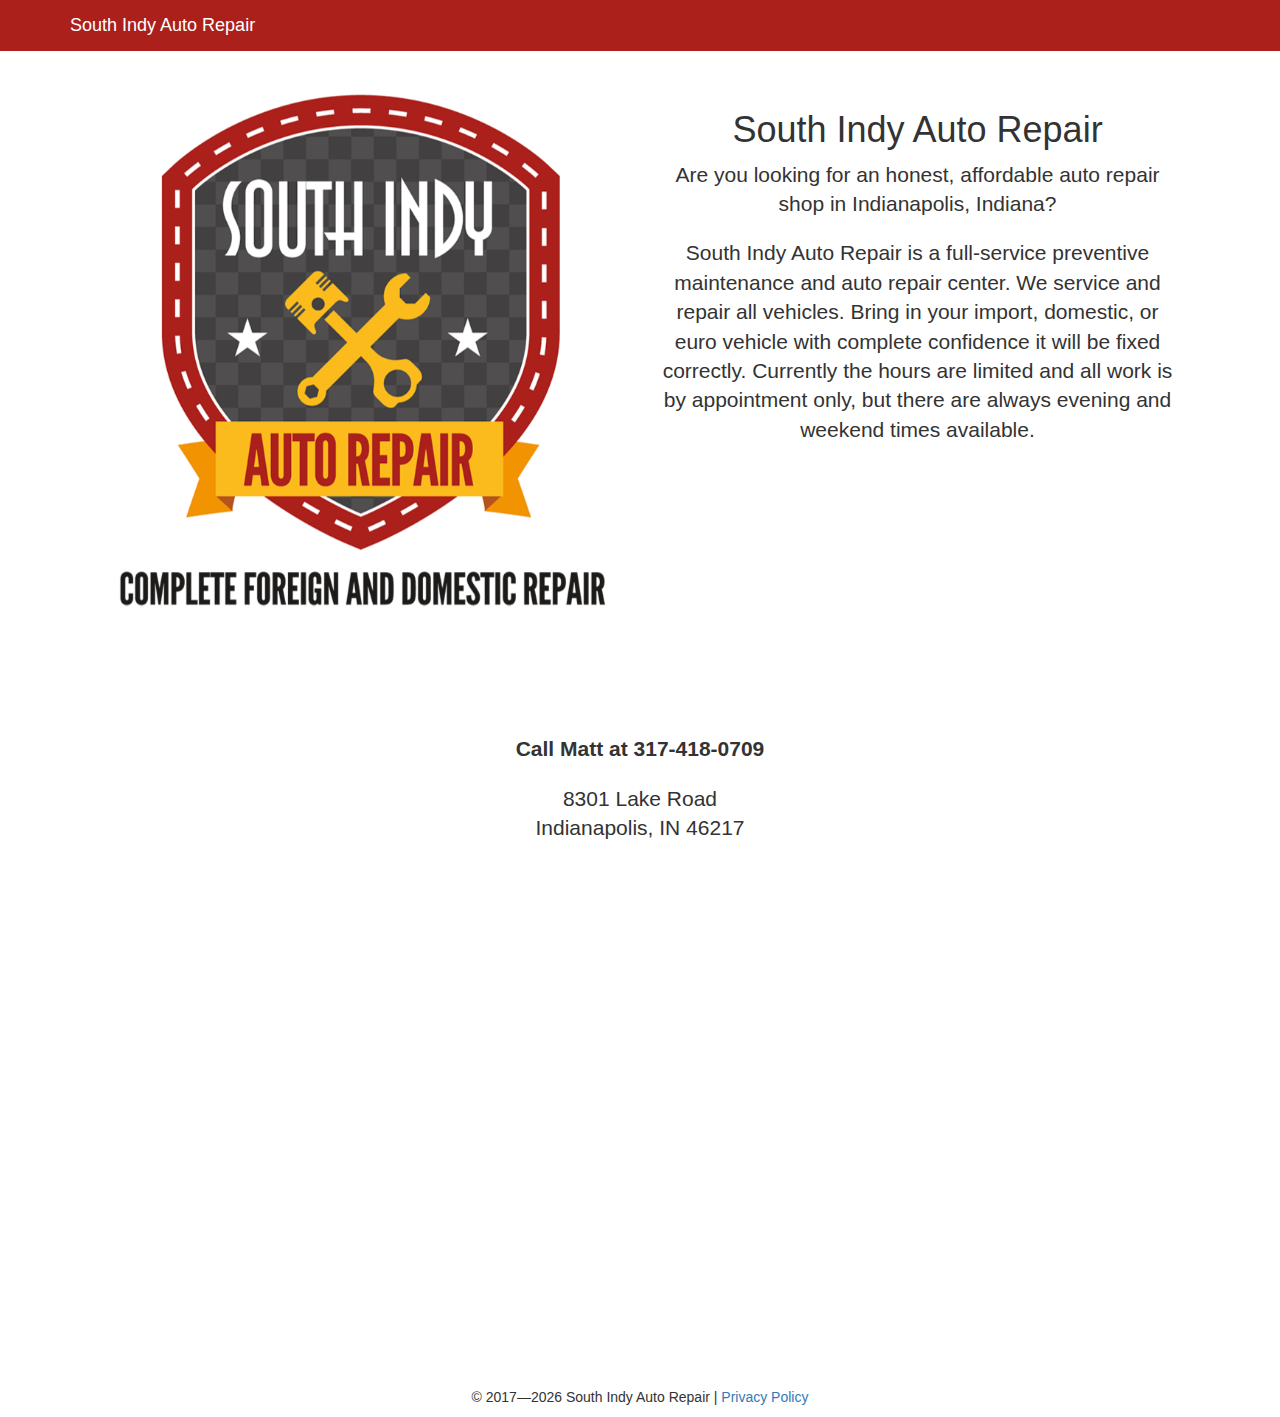
<file: index.html>
<!DOCTYPE html>
<html lang="en">
  <head>
    <meta charset="utf-8">
    <meta http-equiv="X-UA-Compatible" content="IE=edge">
    <meta name="viewport" content="width=device-width, initial-scale=1">
    <!-- The above 3 meta tags *must* come first in the head; any other head content must come *after* these tags -->
    <meta name="description" content="Call South Indy Auto Repair if you're looking for an honest, affordable mechanic in Indianapolis, Indiana.">
    <meta name="author" content="Matt O'Day">

    <title>South Indy Auto</title>

    <!-- Bootstrap core CSS -->
    <link href="css/bootstrap.min.css" rel="stylesheet">

    <!-- IE10 viewport hack for Surface/desktop Windows 8 bug -->
    <link href="css/ie10-viewport-bug-workaround.css" rel="stylesheet">

    <!-- Custom styles for this template -->
    <link href="css/template.css" rel="stylesheet">

    <!-- HTML5 shim and Respond.js for IE8 support of HTML5 elements and media queries -->
    <!--[if lt IE 9]>
      <script src="https://oss.maxcdn.com/html5shiv/3.7.3/html5shiv.min.js"></script>
      <script src="https://oss.maxcdn.com/respond/1.4.2/respond.min.js"></script>
    <![endif]-->
  </head>

  <body>

    <nav class="navbar  navbar-fixed-top navbar-custom">
      <div class="container">
        <div class="navbar-header">
          <button type="button" class="navbar-toggle collapsed" data-toggle="collapse" data-target="#navbar" aria-expanded="false" aria-controls="navbar">
            <span class="sr-only">Toggle navigation</span>
            <span class="icon-bar"></span>
            <span class="icon-bar"></span>
            <span class="icon-bar"></span>
          </button>
          <a class="navbar-brand" href="#">South Indy Auto Repair</a>
        </div>
        <div id="navbar" class="collapse navbar-collapse">
          <ul class="nav navbar-nav">
          	<!--
            <li><a href="#">Home</a></li>
            <li><a href="#contact">Contact</a></li>
            -->
          </ul>
        </div><!--/.nav-collapse -->
      </div>
    </nav>

    <div class="container">

      <div class="starter-template">
      	<div class="row-fluid">
	        <div class="col-md-6">
	        	<img class="img-responsive" src="img/sia_logo.jpg" />
	        </div>
	        <div class="col-md-6" align="center">
	        	<h1>South Indy Auto Repair</h1>
	        	<p class="lead">Are you looking for an honest, affordable auto repair shop in Indianapolis, Indiana?</p>
	        	<p class="lead">South Indy Auto Repair is a full-service preventive maintenance and auto repair center. We service and repair all vehicles. Bring in your import, domestic, or euro vehicle with complete confidence it will be fixed correctly. Currently the hours are limited and all work is by appointment only, but there are always evening and weekend times available.</p>
	        </div>
        </div>
        
        <div class="row-fluid">
        	<h1>&nbsp;</h1>
        </div>
        
        <div class="row-fluid">
	        <div class="col-md-12" align="center" style="margin-top:100px;margin-bottom:5px;">
	        	<a name="#contact">&nbsp;</a>
	        	<p class="lead"><strong>Call Matt at 317-418-0709</strong></p>
	        	<p class="lead">
	        		8301 Lake Road<br />
					Indianapolis, IN 46217
	        	</p>
        
	        	<!--<div class="iframe-container">-->
	        		<div style="overflow:hidden;width:600px;height:450px;resize:none;max-width:100%;">
	        			<iframe src="https://www.google.com/maps/embed?pb=!1m18!1m12!1m3!1d3072.2175294757403!2d-86.21826528469472!3d39.64481871014542!2m3!1f0!2f0!3f0!3m2!1i1024!2i768!4f13.1!3m3!1m2!1s0x886b5f1d8139ae7d%3A0x209a633300ea2f6b!2s8301+Lake+Rd%2C+Indianapolis%2C+IN+46217!5e0!3m2!1sen!2sus!4v1501782380108" width="600" height="450" frameborder="0" style="border:0" allowfullscreen></iframe>
	        		</div>
	        	<!--</div>-->
	        </div>
        </div>
        
        <div class="row-fluid">
        	<div class="col-md-12" align="center" style="margin-bottom:10px;">
        		<h1>&nbsp;</h1>
        		<font size="small">&copy; 2017—<script>document.write(new Date().getFullYear())</script> South Indy Auto Repair | <a href="privacy.html">Privacy Policy</a></font>
        	</div>
        </div>
      </div>

    </div><!-- /.container -->


    <!-- Bootstrap core JavaScript
    ================================================== -->
    <!-- Placed at the end of the document so the pages load faster -->
    <script src="https://ajax.googleapis.com/ajax/libs/jquery/1.12.4/jquery.min.js"></script>
    <script src="js/bootstrap.min.js"></script>
    <!-- IE10 viewport hack for Surface/desktop Windows 8 bug -->
    <script src="js/ie10-viewport-bug-workaround.js"></script>
  </body>
</html>
</file>
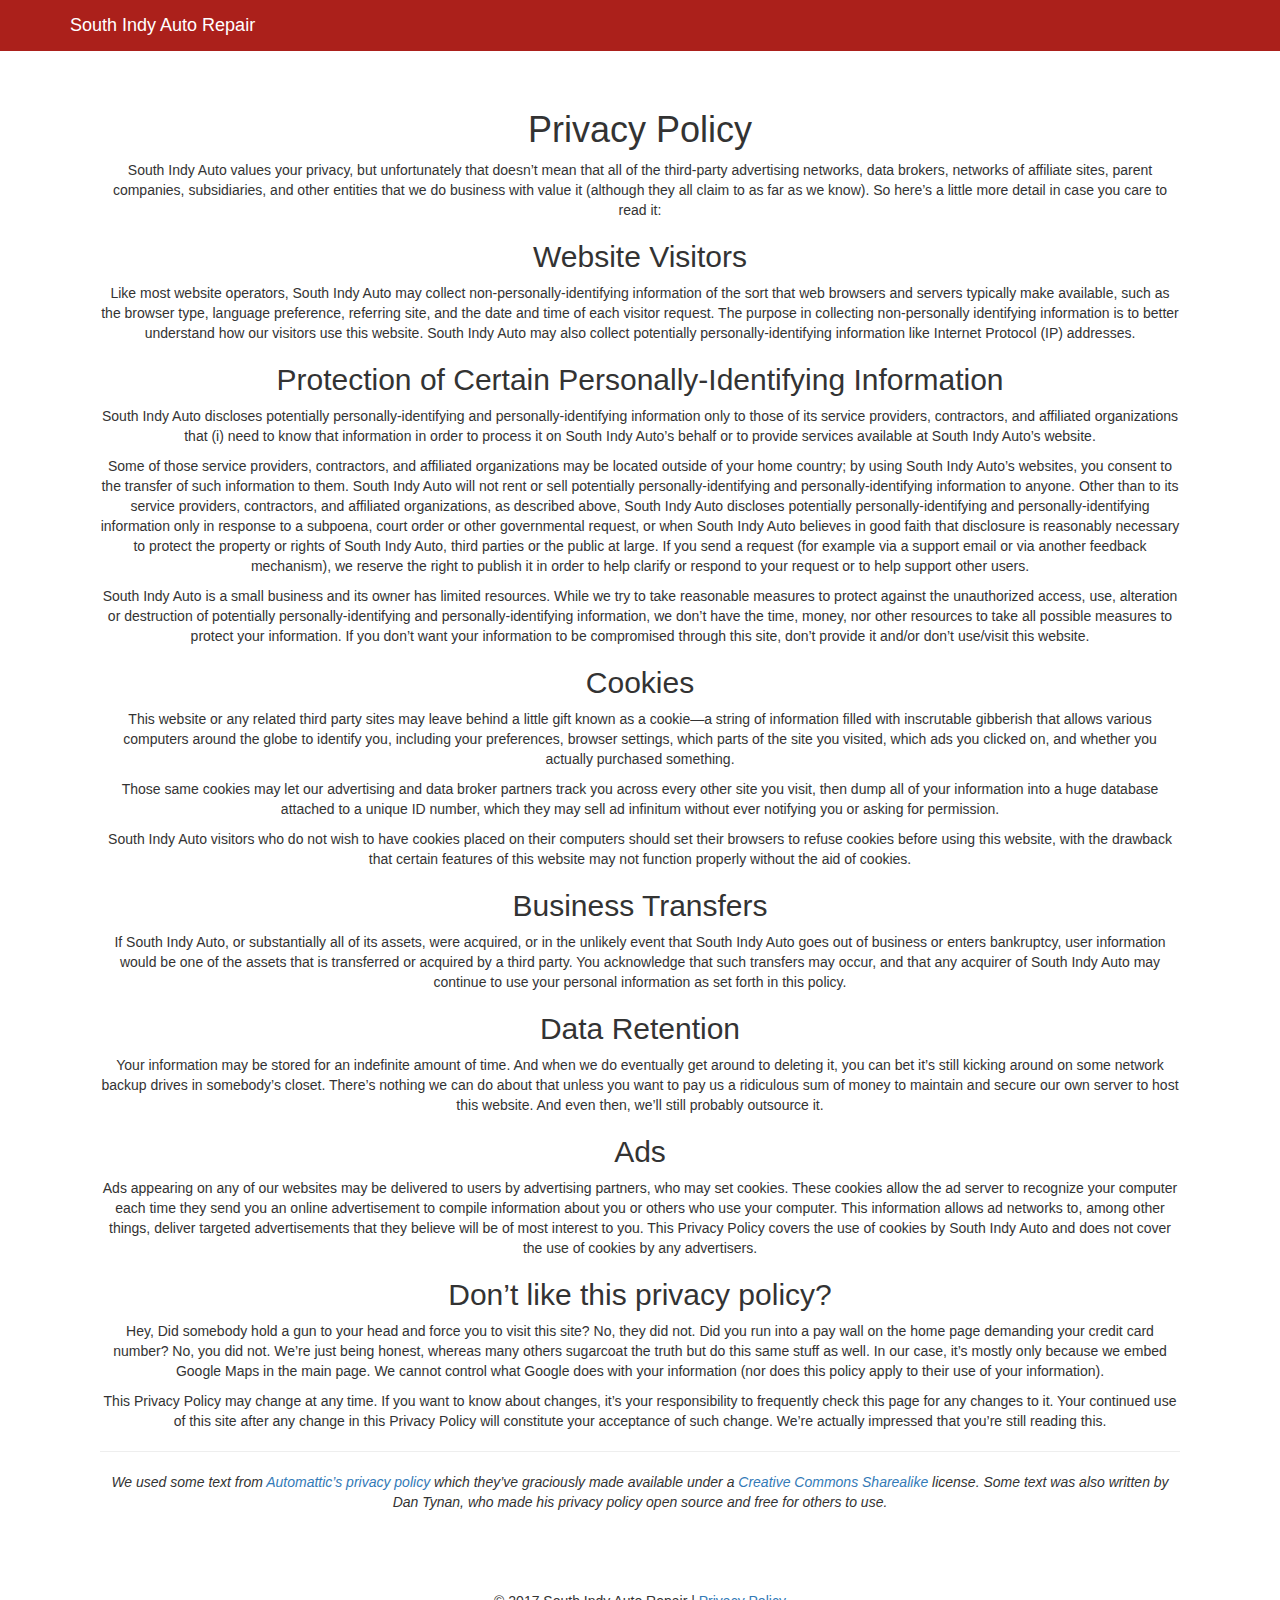
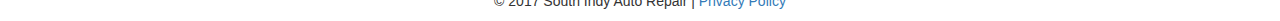
<file: privacy.html>
<!DOCTYPE html>
<html lang="en">
  <head><meta http-equiv="Content-Type" content="text/html; charset=windows-1252">
    
    <meta http-equiv="X-UA-Compatible" content="IE=edge">
    <meta name="viewport" content="width=device-width, initial-scale=1">
    <!-- The above 3 meta tags *must* come first in the head; any other head content must come *after* these tags -->
    <meta name="description" content="Call South Indy Auto Repair if you're looking for an honest, affordable mechanic in Indianapolis, Indiana.">
    <meta name="author" content="Matt O'Day">

    <title>South Indy Auto - Privacy Policy</title>

    <!-- Bootstrap core CSS -->
    <link href="css/bootstrap.min.css" rel="stylesheet">

    <!-- IE10 viewport hack for Surface/desktop Windows 8 bug -->
    <link href="css/ie10-viewport-bug-workaround.css" rel="stylesheet">

    <!-- Custom styles for this template -->
    <link href="css/template.css" rel="stylesheet">

    <!-- HTML5 shim and Respond.js for IE8 support of HTML5 elements and media queries -->
    <!--[if lt IE 9]>
      <script src="https://oss.maxcdn.com/html5shiv/3.7.3/html5shiv.min.js"></script>
      <script src="https://oss.maxcdn.com/respond/1.4.2/respond.min.js"></script>
    <![endif]-->
  </head>

  <body>

    <nav class="navbar  navbar-fixed-top navbar-custom">
      <div class="container">
        <div class="navbar-header">
          <button type="button" class="navbar-toggle collapsed" data-toggle="collapse" data-target="#navbar" aria-expanded="false" aria-controls="navbar">
            <span class="sr-only">Toggle navigation</span>
            <span class="icon-bar"></span>
            <span class="icon-bar"></span>
            <span class="icon-bar"></span>
          </button>
          <a class="navbar-brand" href="index.html">South Indy Auto Repair</a>
        </div>
        <div id="navbar" class="collapse navbar-collapse">
          <ul class="nav navbar-nav">

          </ul>
        </div><!--/.nav-collapse -->
      </div>
    </nav>

    <div class="container">

      <div class="starter-template">

                <div class="row-fluid">
	        <div class="col-md-12">

<h1>Privacy Policy</h1>

<p>South Indy Auto values your privacy, but unfortunately that doesn&#8217;t mean that all of the third-party advertising networks, data brokers, networks of affiliate sites, parent companies, subsidiaries, and other entities that we do business with value it (although they all claim to as far as we know). So here&#8217;s a little more detail in case you care to read it:</p>

<h2>Website Visitors</h2>

<p>Like most website operators, South Indy Auto may collect non-personally-identifying information of the sort that web browsers and servers typically make available, such as the browser type, language preference, referring site, and the date and time of each visitor request. The purpose in collecting non-personally identifying information is to better understand how our visitors use this website. South Indy Auto may also collect potentially personally-identifying information like Internet Protocol (IP) addresses.</p>

<h2>Protection of Certain Personally-Identifying Information</h2>

<p>South Indy Auto discloses potentially personally-identifying and personally-identifying information only to those of its service providers, contractors, and affiliated organizations that (i) need to know that information in order to process it on South Indy Auto&#8217;s behalf or to provide services available at South Indy Auto&#8217;s website.</p>

<p>Some of those service providers, contractors, and affiliated organizations may be located outside of your home country; by using South Indy Auto&#8217;s websites, you consent to the transfer of such information to them. South Indy Auto will not rent or sell potentially personally-identifying and personally-identifying information to anyone. Other than to its service providers, contractors, and affiliated organizations, as described above, South Indy Auto discloses potentially personally-identifying and personally-identifying information only in response to a subpoena, court order or other governmental request, or when South Indy Auto believes in good faith that disclosure is reasonably necessary to protect the property or rights of South Indy Auto, third parties or the public at large. If you send a request (for example via a support email or via another feedback mechanism), we reserve the right to publish it in order to help clarify or respond to your request or to help support other users. </p>

<p>South Indy Auto is a small business and its owner has limited resources. While we try to take reasonable measures to protect against the unauthorized access, use, alteration or destruction of potentially personally-identifying and personally-identifying information, we don&#8217;t have the time, money, nor other resources to take all possible measures to protect your information. If you don&#8217;t want your information to be compromised through this site, don&#8217;t provide it and/or don&#8217;t use/visit this website.</p>

<h2>Cookies</h2>

<p>This website or any related third party sites may leave behind a little gift known as a cookie&mdash;a string of information filled with inscrutable gibberish that allows various computers around the globe to identify you, including your preferences, browser settings, which parts of the site you visited, which ads you clicked on, and whether you actually purchased something.</p>

<p>Those same cookies may let our advertising and data broker partners track you across every other site you visit, then dump all of your information into a huge database attached to a unique ID number, which they may sell ad infinitum without ever notifying you or asking for permission.</p>

<p>South Indy Auto visitors who do not wish to have cookies placed on their computers should set their browsers to refuse cookies before using this website, with the drawback that certain features of this website may not function properly without the aid of cookies.</p>

<h2>Business Transfers</h2>

<p>If South Indy Auto, or substantially all of its assets, were acquired, or in the unlikely event that South Indy Auto goes out of business or enters bankruptcy, user information would be one of the assets that is transferred or acquired by a third party. You acknowledge that such transfers may occur, and that any acquirer of South Indy Auto may continue to use your personal information as set forth in this policy.</p>

<h2>Data Retention</h2>

<p>Your information may be stored for an indefinite amount of time. And when we do eventually get around to deleting it, you can bet it&#8217;s still kicking around on some network backup drives in somebody&#8217;s closet. There&#8217;s nothing we can do about that unless you want to pay us a ridiculous sum of money to maintain and secure our own server to host this website. And even then, we&#8217;ll still probably outsource it.</p>

<h2>Ads</h2>

<p>Ads appearing on any of our websites may be delivered to users by advertising partners, who may set cookies. These cookies allow the ad server to recognize your computer each time they send you an online advertisement to compile information about you or others who use your computer. This information allows ad networks to, among other things, deliver targeted advertisements that they believe will be of most interest to you. This Privacy Policy covers the use of cookies by South Indy Auto and does not cover the use of cookies by any advertisers.</p>

<h2>Don&#8217;t like this privacy policy?</h2>

<p>Hey, Did somebody hold a gun to your head and force you to visit this site? No, they did not. Did you run into a pay wall on the home page demanding your credit card number? No, you did not. We&#8217;re just being honest, whereas many others sugarcoat the truth but do this same stuff as well. In our case, it&#8217;s mostly only because we embed Google Maps in the main page. We cannot control what Google does with your information (nor does this policy apply to their use of your information).</p>

<p>This Privacy Policy may change at any time. If you want to know about changes, it&#8217;s your responsibility to frequently check this page for any changes to it. Your continued use of this site after any change in this Privacy Policy will constitute your acceptance of such change. We&#8217;re actually impressed that you&#8217;re still reading this.</p>

<hr />

<p><em>We used some text from <a href="https://automattic.com/privacy" target="_blank">Automattic&#8217;s privacy policy</a> which they&#8217;ve graciously made available under a <a href="http://creativecommons.org/licenses/by-sa/4.0" target="_blank">Creative Commons Sharealike</a> license. Some text was also written by Dan Tynan, who made his privacy policy open source and free for others to use.</em></p>

</div>
</div>

<div class="row-fluid">
        	<div class="col-md-12" align="center" style="margin-bottom:10px;">
        		<h1>&nbsp;</h1>
        		<font size="small">&copy; 2017 South Indy Auto Repair | <a href="privacy.html">Privacy Policy</a></font>
        	</div>
        </div>

</div><!-- /.container -->

 <!-- Bootstrap core JavaScript
    ================================================== -->
    <!-- Placed at the end of the document so the pages load faster -->
    <script src="https://ajax.googleapis.com/ajax/libs/jquery/1.12.4/jquery.min.js"></script>
    <script src="js/bootstrap.min.js"></script>
    <!-- IE10 viewport hack for Surface/desktop Windows 8 bug -->
    <script src="js/ie10-viewport-bug-workaround.js"></script>
  </body>
</html>
</file>
<file: css/template.css>
body {
  padding-top: 50px;
}
.starter-template {
  padding: 40px 15px;
  text-align: center;
}
.navbar-custom {
   background-color: #ab201b;
}
.navbar-custom a {
   color: #fff;
}
.iframe-container{
    position: relative;
    width: 100%;
    padding-bottom: 56.25%; /* Ratio 16:9 ( 100%/16*9 = 56.25% ) */
}
.iframe-container > *{
    display: block;
    position: relative;
    top: 0;
    right: 0;
    bottom: 0;
    left: 0;
    margin: 0;
    padding: 0;
    height: 100%;
    width: 100%;
}
</file>
<file: css/ie10-viewport-bug-workaround.css>
/*!
 * IE10 viewport hack for Surface/desktop Windows 8 bug
 * Copyright 2014-2015 Twitter, Inc.
 * Licensed under MIT (https://github.com/twbs/bootstrap/blob/master/LICENSE)
 */

/*
 * See the Getting Started docs for more information:
 * http://getbootstrap.com/getting-started/#support-ie10-width
 */
@-ms-viewport     { width: device-width; }
@-o-viewport      { width: device-width; }
@viewport         { width: device-width; }
</file>
